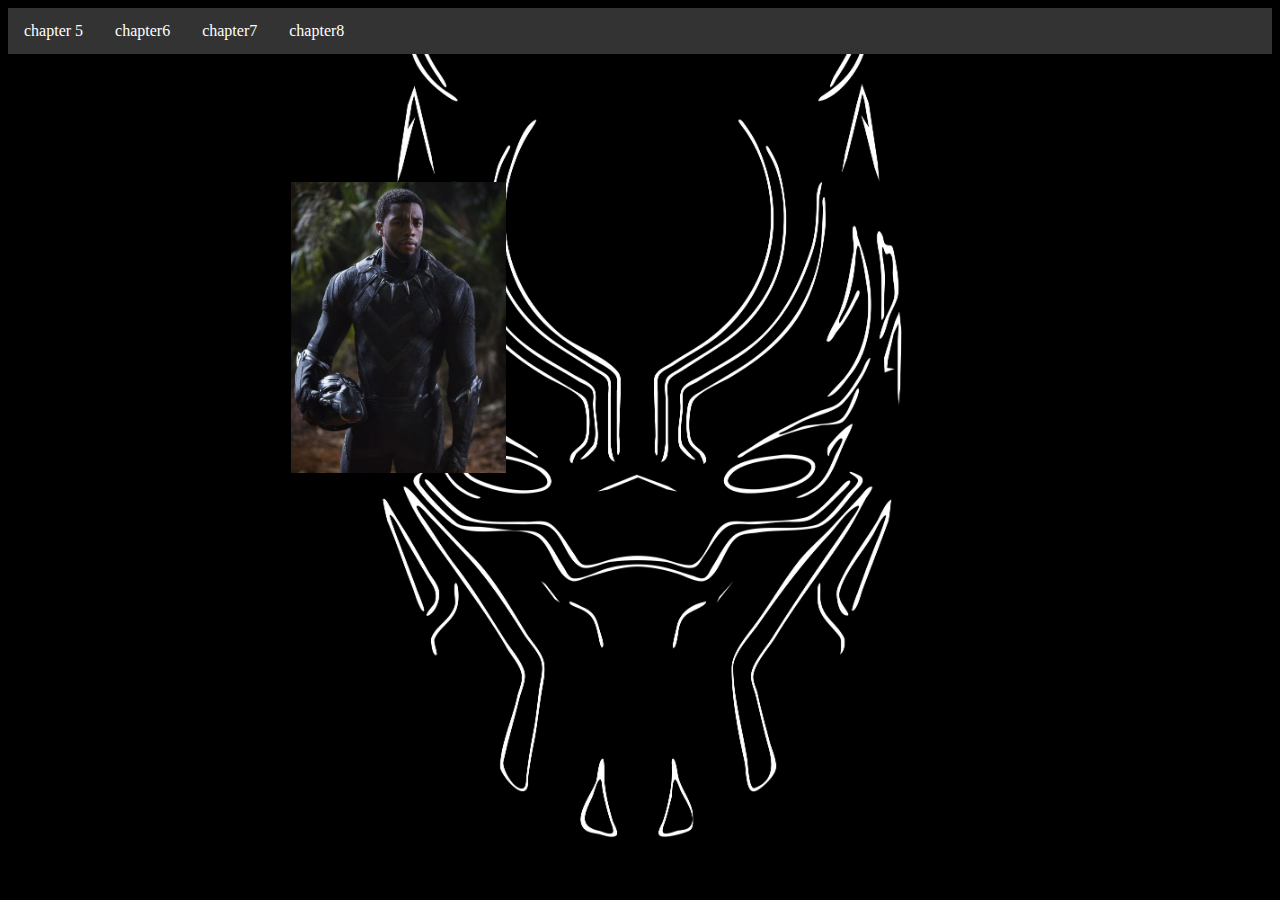
<file: index.html>
<!DOCTYPE html>
<html>

<head>

    <title>Page Title</title>

    <link rel="stylesheet" type="text/css" media="screen" href="index.css" />

</head>

<body>
    <ul>
        <li><a class="active" href="chapter 5/chapter5.html">chapter 5</a></li>
        <li><a href="chapter 6/chapter6.html">chapter6</a></li>
        <li><a href="chapter 7/chapter7.html">chapter7</a></li>
        <li><a href="chapter 8/chapter8.html">chapter8</a></li>
    </ul>

    <div id="pic">
        <img id="photo" src="images/636526458976202193-BlackPanther596d2f0946755.jpg" alt="bp photo" />
    </div>
</body>

</html>
</file>
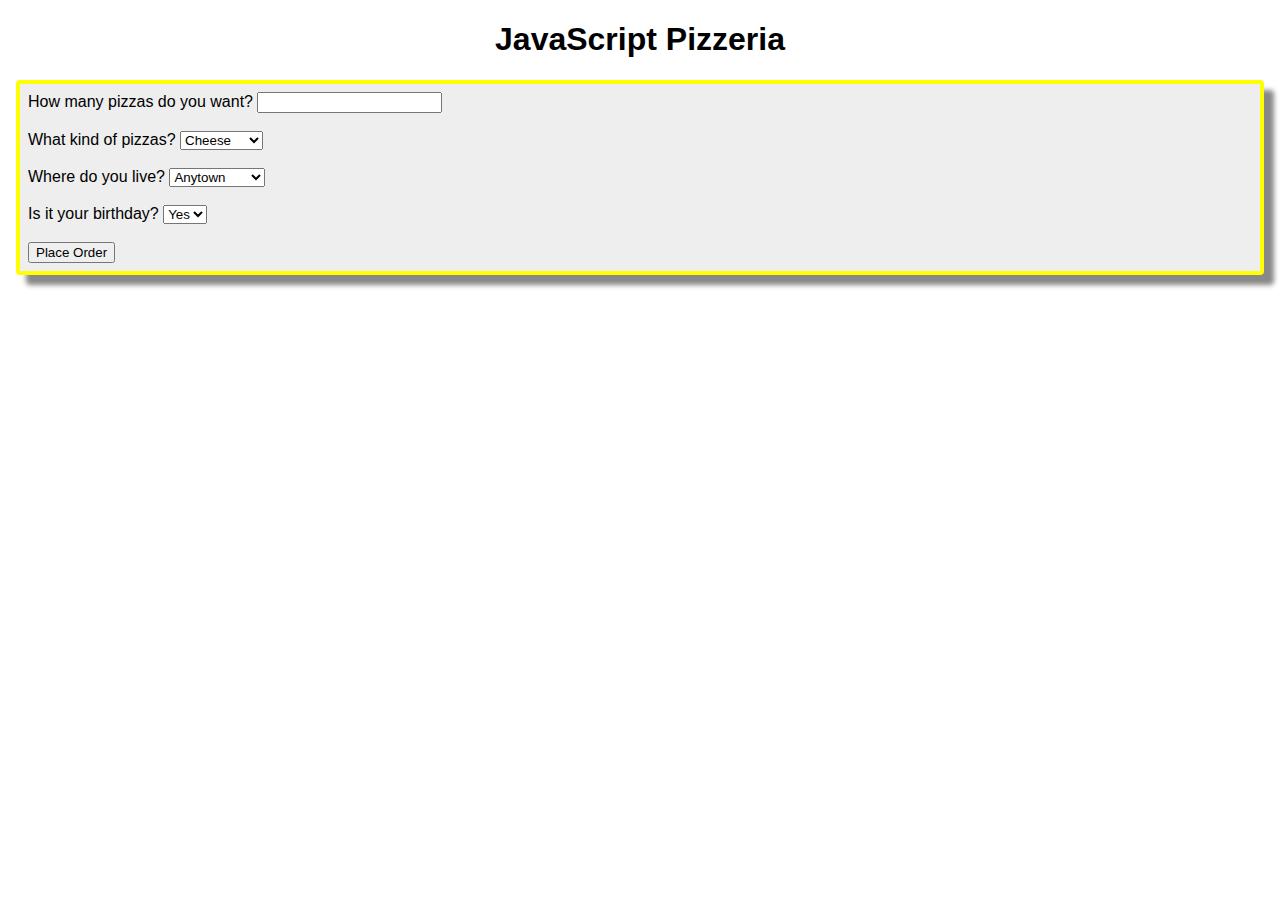
<file: chapter 14/index.html>
<!DOCTYPE html>
<html>

<head>
    <title>Page Title</title>

    <link rel="stylesheet" type="text/css" media="screen" href="chapter14.css" />

</head>

<body>
    <h1>JavaScript Pizzeria</h1>

    <div id="orderForm">
        <label>How many pizzas do you want?
        <input type="number" id="numPizzas" />
    </label>
        <br />
        <br />
        <label>What kind of pizzas?
        <select id="typePizza">
            <option value="cheese">Cheese</option>
            <option value="pepperoni">Pepperoni</option>
            <option value="supreme">Supreme</option>
        </select>
    </label>
        <br />
        <br />
        <label>Where do you live?
        <select id="deliveryCity">
            <option value="Anytown">Anytown</option>
            <option value="Sacramento">Sacramento</option>
            <option value="Beverly Hills">Beverly Hills</option>
        </select>
    </label>
        <br />
        <br />
        <label>Is it your birthday?
        <select id="birthday">
            <option value="yes">Yes</option>
            <option value="no">No</option>
        </select>
    </label>
        <br />
        <br />
        <button type="button" id="placeOrder">Place Order</button>
    </div>
    <div id="displayTotal"></div>
    <script src="chapter14.js"></script>
</body>

</html>
</file>
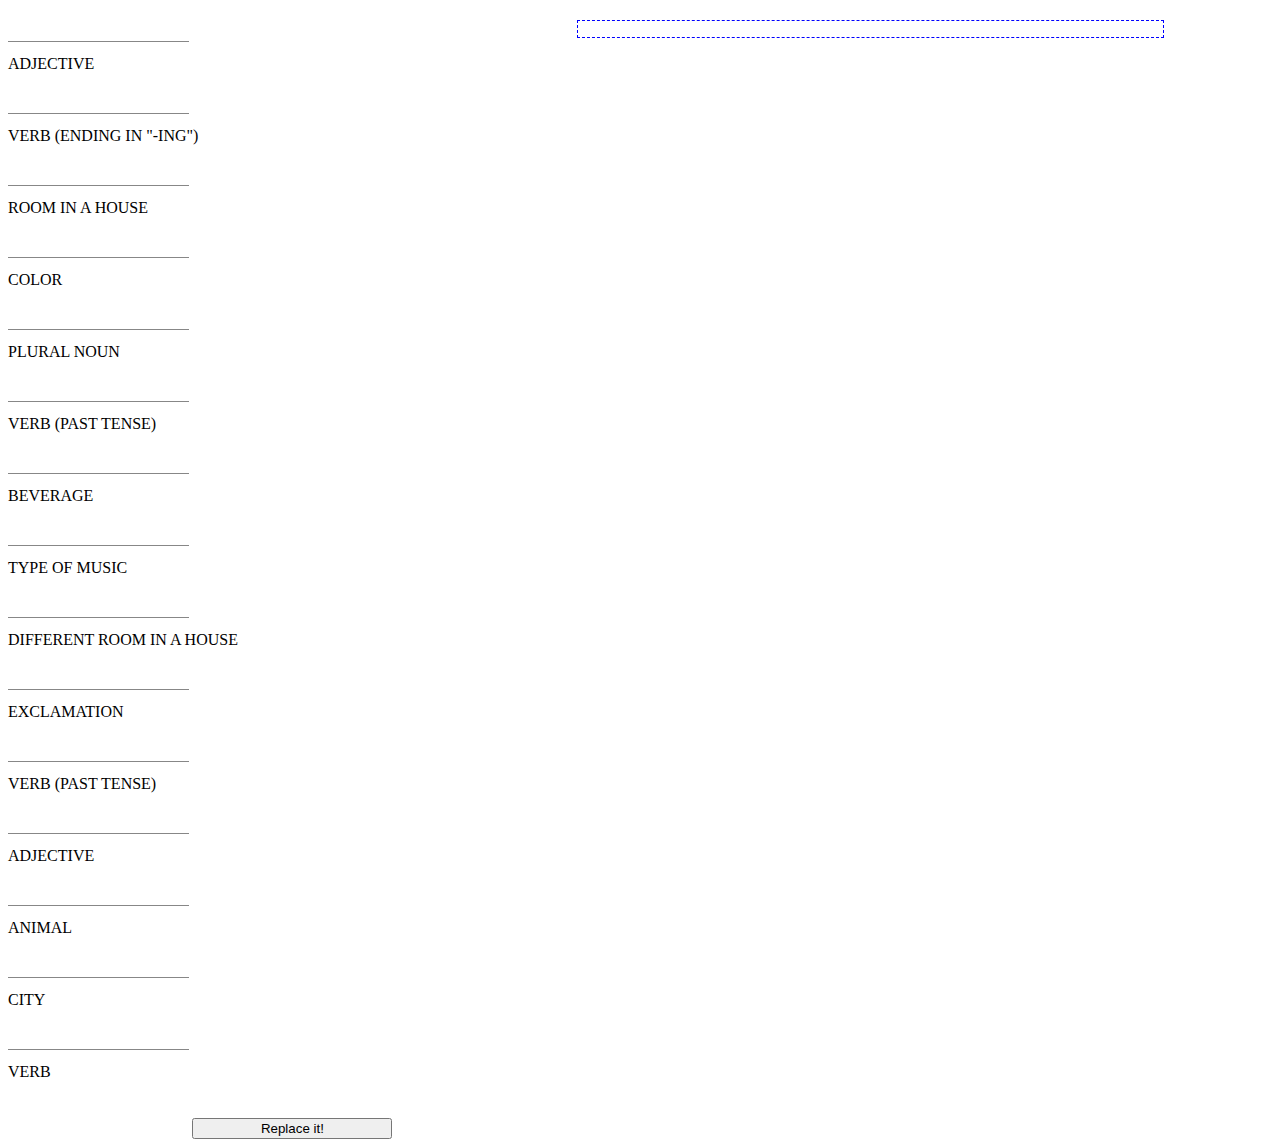
<file: chapter 10/chapter10.html>
<html>

<head>

    <title>Page Title</title>

    <link rel="stylesheet" type="text/css" media="screen" href="chapter10.css" />

</head>

<body>
    <div id="inputWords">
        <ul>
            <li><input type="text" id="adj1" /><br>Adjective</li>
            <li><input type="text" id="verbIng" /><br>Verb (ending in "-ing")</li>
            <li><input type="text" id="roomInHouse" /><br>Room in a house</li>
            <li><input type="text" id="color" /><br>Color</li>
            <li><input type="text" id="nounPlural" /><br>Plural noun</li>
            <li><input type="text" id="pastVerb" /><br>Verb (past tense)</li>
            <li><input type="text" id="beverage" /><br>Beverage</li>
            <li><input type="text" id="musicType" /><br>Type of music</li>
            <li><input type="text" id="diffRoom" /><br>Different Room in a house</li>
            <li><input type="text" id="exclamation" /><br>Exclamation</li>
            <li><input type="text" id="pastVerb2" /><br>Verb (past tense)</li>
            <li><input type="text" id="adjDance" /><br>Adjective</li>
            <li><input type="text" id="animal" /><br>Animal</li>
            <li><input type="text" id="city" /><br>City</li>
            <li><input type="text" id="verb" /><br>Verb</li>
        </ul>
        <div id="buttonDiv">
            <button id="replaceButton">Replace it!</button>
        </div>
    </div>

    <div id="story"></div>



    <script src="chapter10.js"></script>
</body>

</html>
</file>
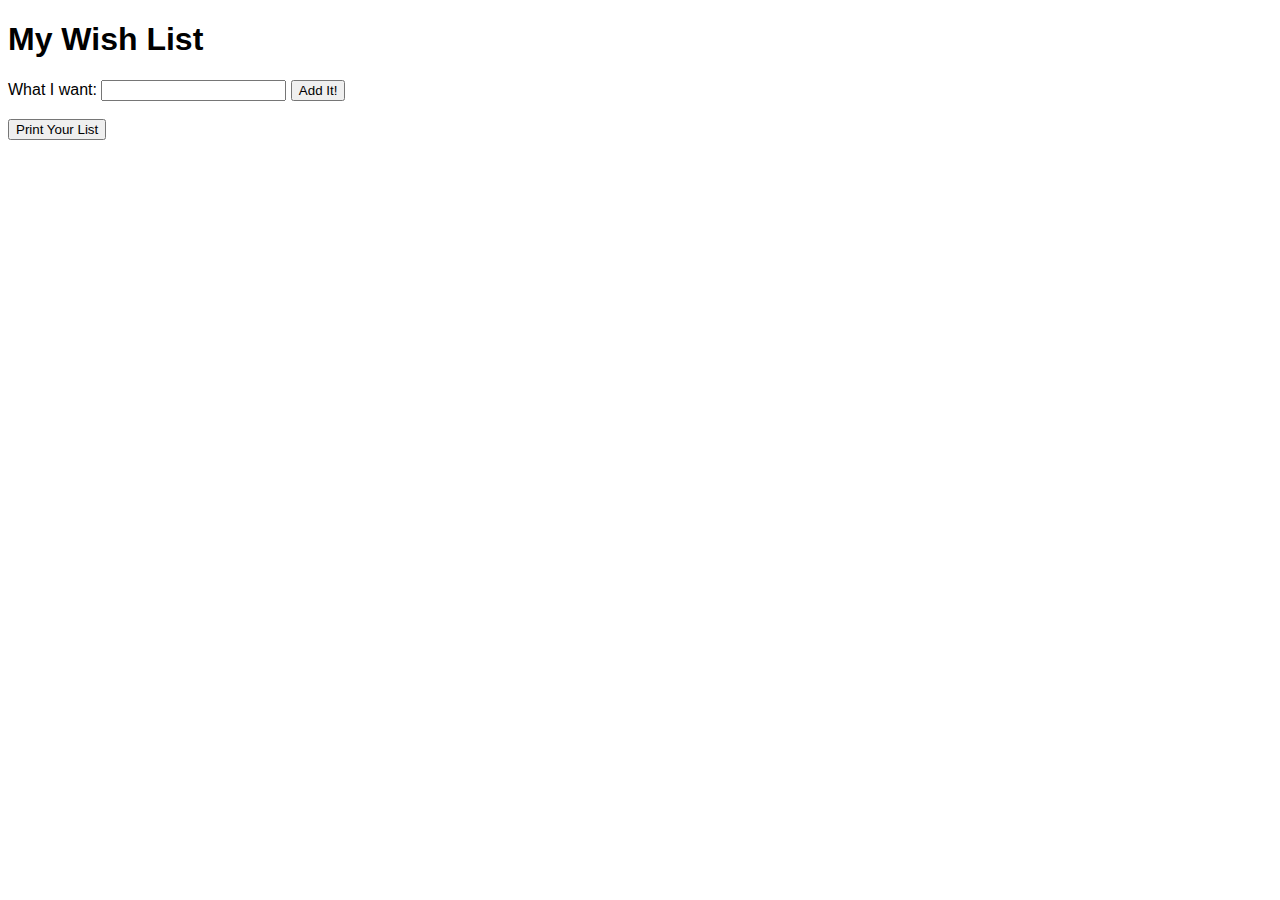
<file: chapter 13/chapter13.html>
<!DOCTYPE html>
<html>

<head>

    <title>Page Title</title>

    <link rel="stylesheet" type="text/css" media="screen" href="chapter13.css" />

</head>

<body>
    <div id="listPage">

        <h1>My Wish List</h1>

        <div id="formArea">
            <label>What I want:
                    <input type="text" id="iWant" />
                </label>
            <button type="button" id="addIt">Add It!</button>
            <br>
            <br>
            <button type="button" id="printable">Print Your List</button>
        </div>
        <ul id="wishList"></ul>
    </div>
    <script src="chapter13.js"></script>
</body>

</html>
</file>
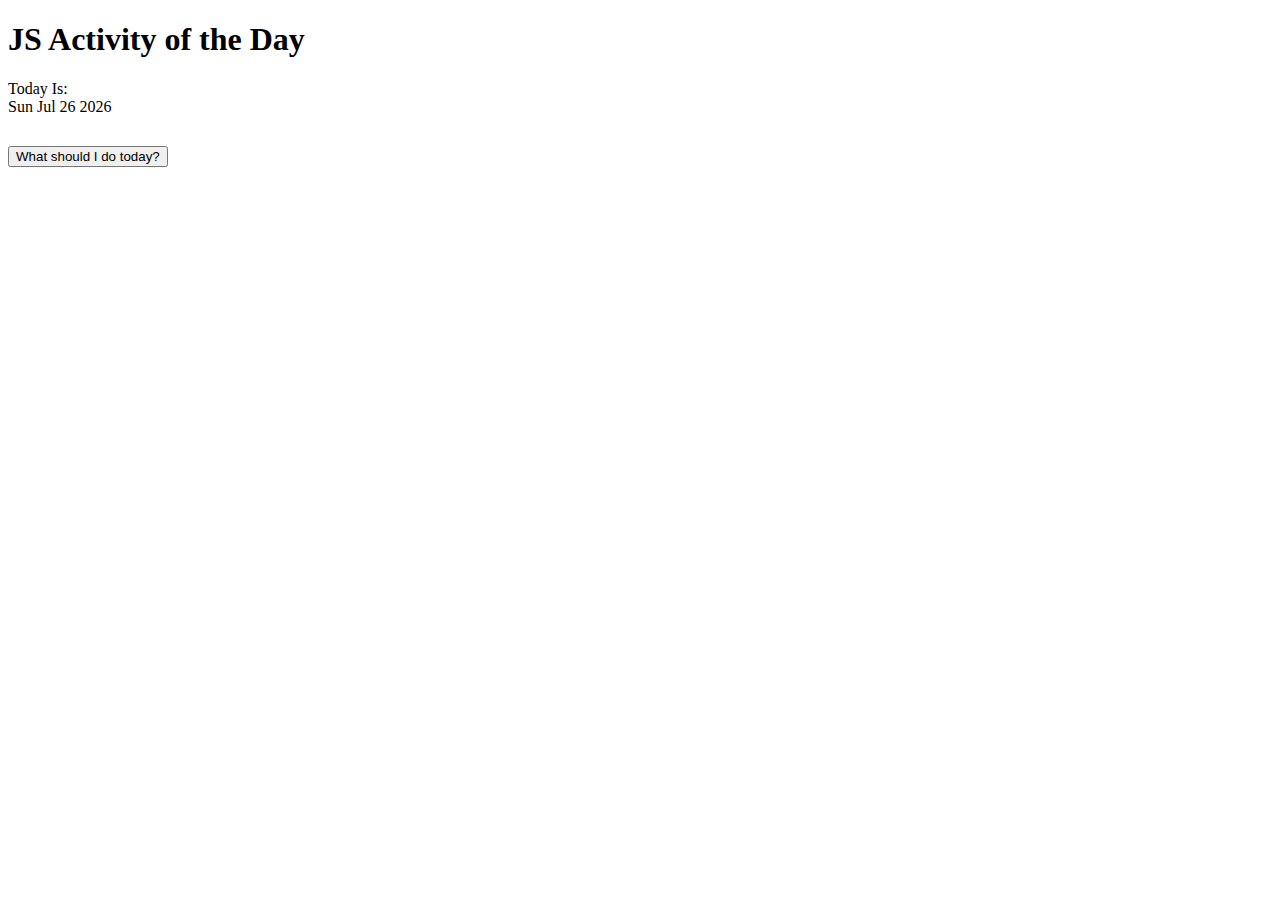
<file: chapter 15/chapter15.html>
<!DOCTYPE html>
<html>

<head>
    <title>Page Title</title>
    <link rel="stylesheet" type="text/css" media="screen" href="chapter15.css" />
</head>

<body>
    <h1>JS Activity of the Day</h1>
    Today Is:
    <div id="todaysdate"></div>
    <div id="buttonBox">
        <button id="whattodo" type="button">What should I do today?</button>
    </div>
    <div id="thingToDo"></div>
    <script src="chapter15.js"></script>
</body>

</html>
</file>
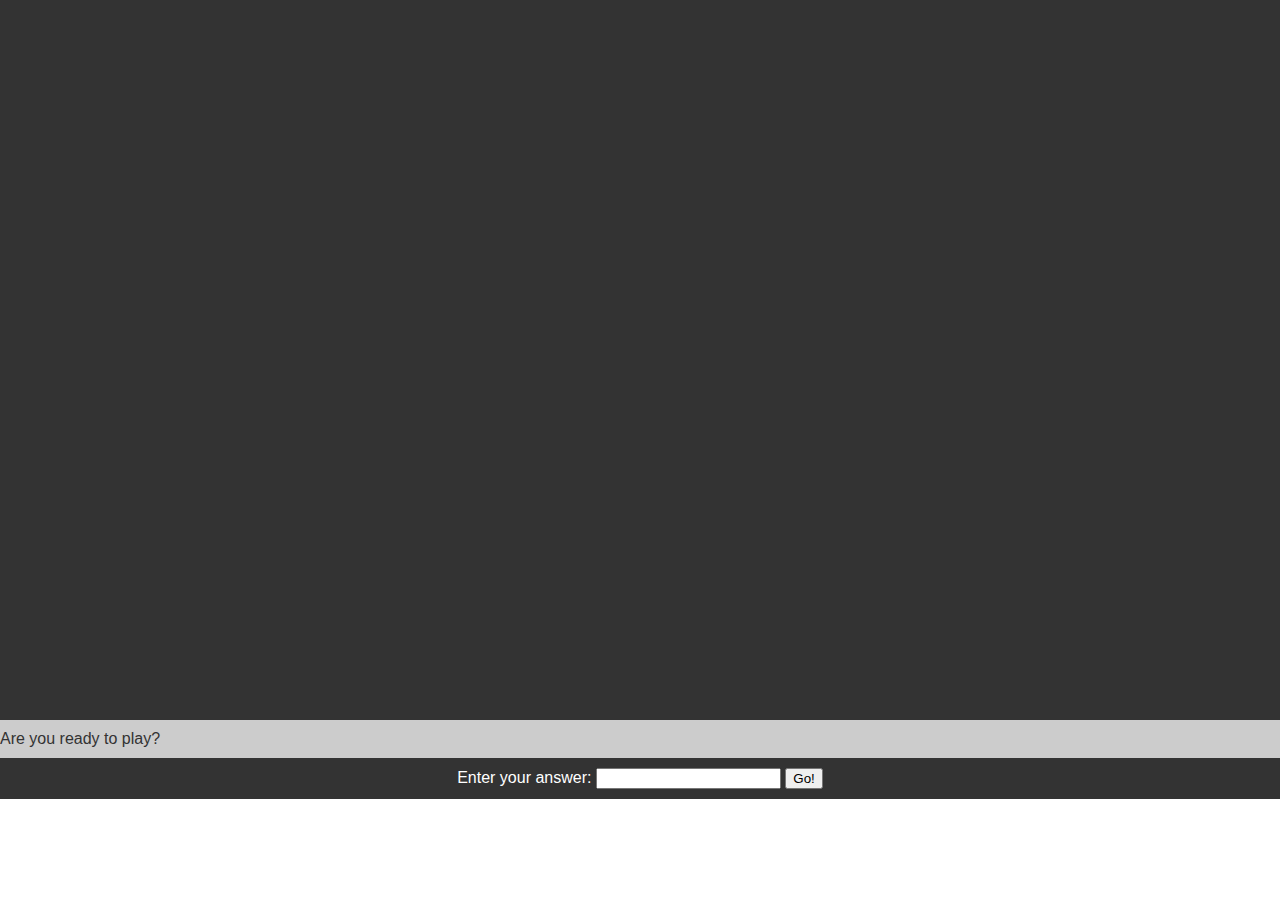
<file: chapter 16/chapter16.html>
<!DOCTYPE html>
<html>

<head>

    <title>Page Title</title>
    <link rel="stylesheet" type="text/css" media="screen" href="chapter16.css" />

</head>

<body>

    <div id="story"></div>
    <div id="siteFooter">
        <div id="question"></div>
        <div id="answer">Enter your answer:
            <input type="text" id="yourAnswer" />
            <button type="button" id="submit">Go!</button>
        </div>
    </div>
    <!-- everything under here is hidden using CSS so that we can display it later using JavaScript -->
    <div class="storyPart" id="answer01">
        <p>You are the captain of a spaceship named "The Flying Hippo." One day, you're working on tuning up your ship's engines when you get an urgent message on your space phone:</p>
        <p>"Captain, one of our Mars robots is sick. We need you to go to Mars immediately and retrieve it so that we can fix it and download the results of its important experiments."</p>
        <p>You remember that you're supposed to go to a meeting of the Space Scouts tonight, and you were really looking forward to it. But, on the other hand, the other Space Scouts would understand that this mission is very important.</p>
        <p>What do you do? Go to Mars, or stay home?</p>
    </div>
    <div class="storyPart" id="answer02">
        <p>Answer Yes when you're ready!</p>
    </div>
    <div class="storyPart" id="err0">
        <p>Please answer yes or no.</p>
    </div>
    <div class="storyPart" id="answer11">
        <p>Great choice! Mars is lovely this time of year (or, during the time of the year when you'll arrive, about 260 days from now!).</p>
        <p>You pack up your things and prepare enough food for the journey, then take off!</p>
        <p>Launch goes smoothly and you sit back, put on your headphones, and prepare for a relaxing trip.</p>
        <p>A week later, things are going great. There's nothing for you to do except read, listen to music, and watch movies. Just then, you hear a strange sound.</p>
        <p>"meow."</p>
        <p>It sounds like Gizmo, your cat! She must have snuck aboard while you were packing!</p>
        <p>You're happy to have the company, but you didn't pack enough food for the both of you, and there certainly isn't a grocery store on the way to Mars.</p>
        <p>You have a choice: risk running out of food on the return trip, or turn around now and go home. What will you do?</p>
    </div>
    <div class="storyPart" id="answer12">
        <p>You decide to stay home. They'll get someone else to fly to Mars. Besides, you heard that they're going to have free pizza at the Space Scouts meeting!</p>
    </div>
    <div class="storyPart" id="err1">
        <p>Please answer Mars or Earth.</p>
    </div>
    <div class="storyPart" id="answer21">
        <p>You decide to risk it. The journey is long, and you give sweet Gizmo half your food, knowing that you may not survive the return trip, but the Flying Hippo can carry the robot home without you, and at least the important experimental data (and
            Gizmo, of course) will be safe.</p>
        <p>When you arrive at Mars, you quickly locate the sick robot. But, you also discover something else: a large ice chest full of delicious sandwiches! The last repair crew to visit the robot must have left this here! You unwrap one of the sandwiches
            and carefully take a bite. Peanut butter! Your favorite! Gizmo's favorite too!</p>
        <p>You pack up the sandwiches and the sick robot and begin the trip home, knowing that there's now more than enough food for both you and Gizmo.</p>
    </div>
    <div class="storyPart" id="answer22">
        <p>Let someone else get the robot. You turn the Flying Hippo around and head home.</p>
        <p>When you get back to the spaceport, you open the door to exit your spaceship and your boss is standing outside.</p>
        <p>You apologize and explain the whole thing to him about how there wouldn't have been enough food.</p>
        <p>Steam comes out of your boss's mechanical head as he tells you that there are always plenty of sandwiches on Mars, and that you would have been just fine if you had completed your mission. He fires you. You pick up Gizmo and start walking home.</p>
        <p>Oh well, at least you still have Gizmo!</p>
    </div>
    <div class="storyPart" id="err2">
        <p>Please answer Risk It or Go Home.</p>
    </div>

    <script src="chapter16.js"></script>
</body>

</html>
</file>
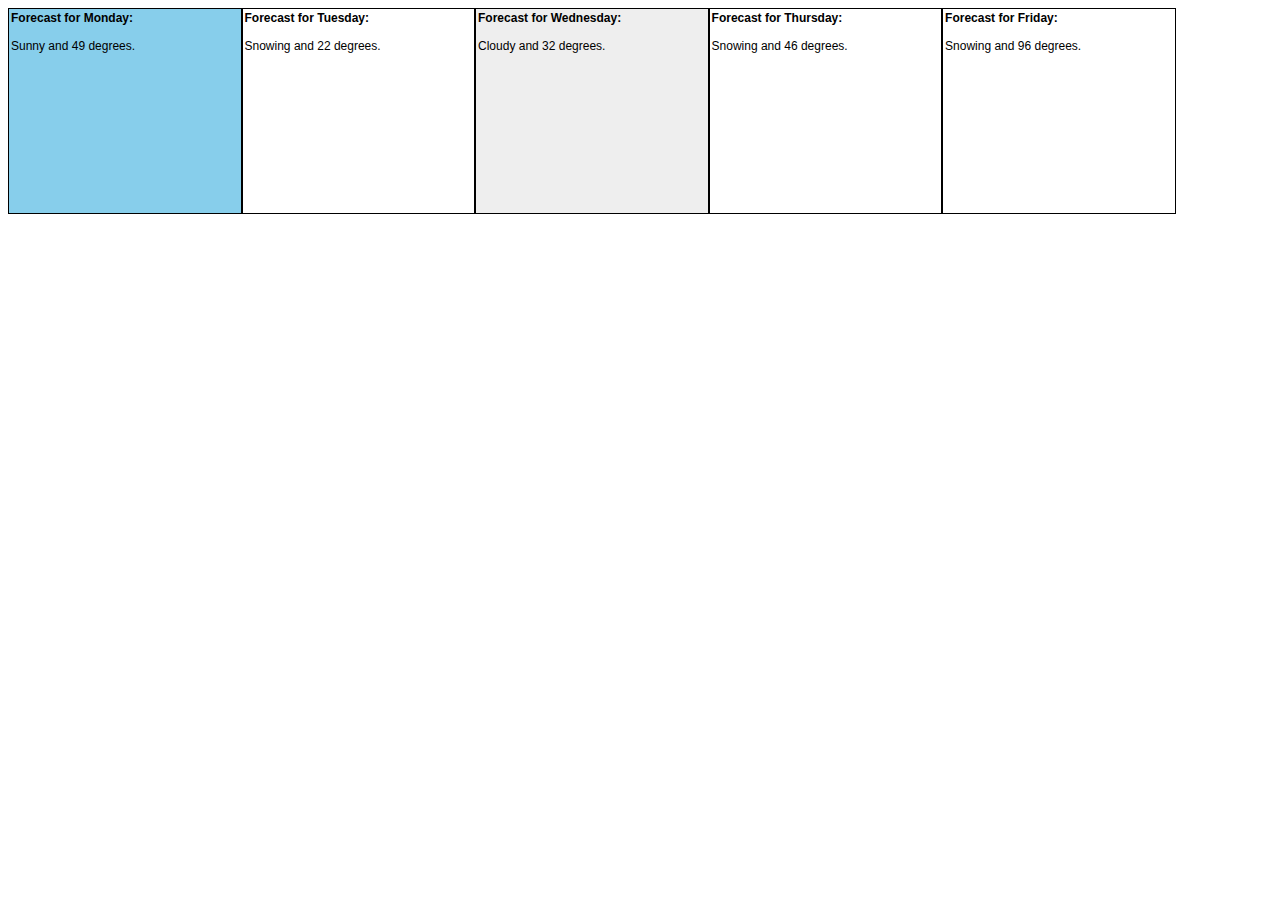
<file: chapter 17/chapter17.html>
<!DOCTYPE html>
<html>

<head>
    <title>Page Title</title>
    <link rel="stylesheet" type="text/css" media="screen" href="chapter17.css" />
</head>

<body>
    <div id="5DayWeather"></div>
    <script src="chapter17.js"></script>
</body>

</html>
</file>
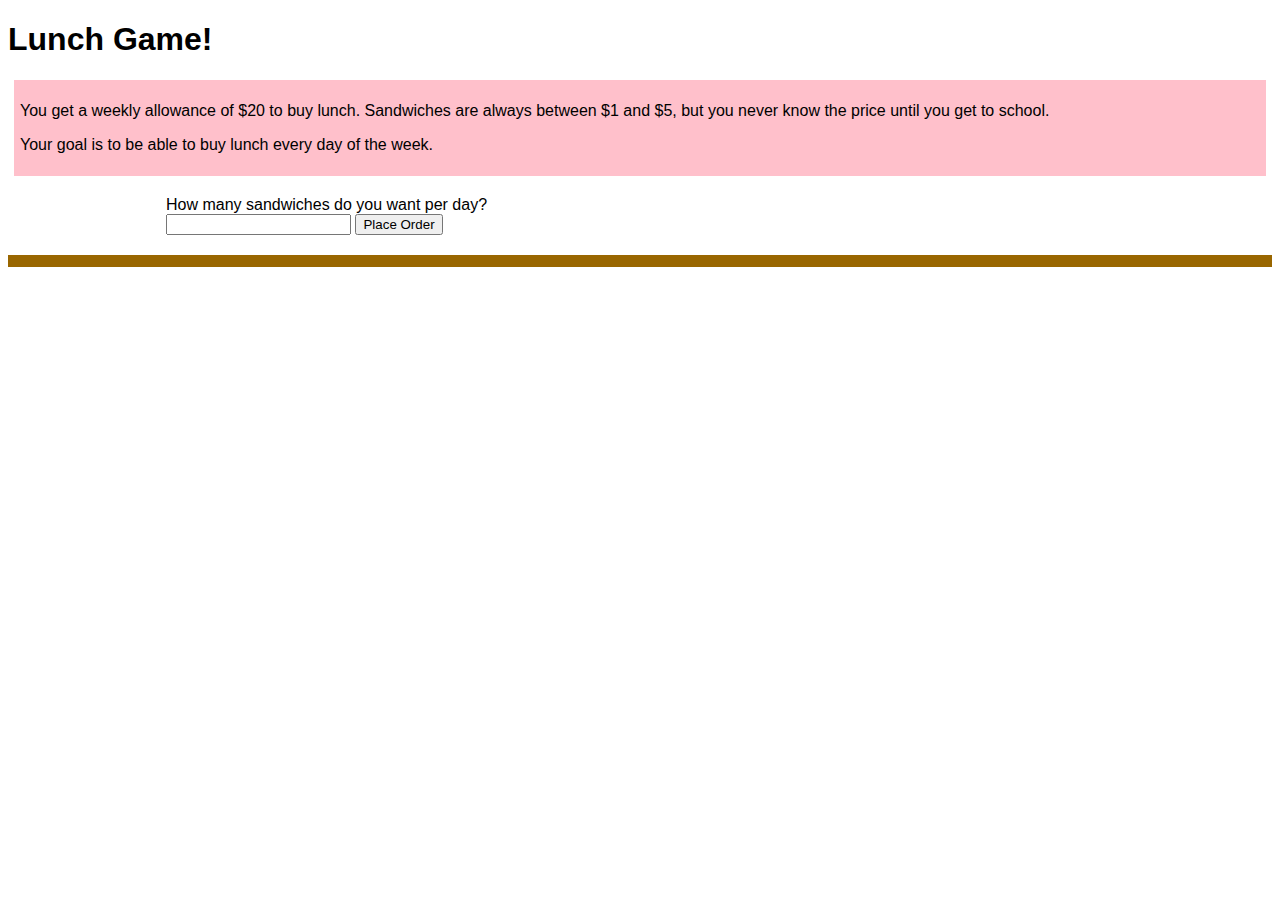
<file: chapter 18/chapter18.html>
<!DOCTYPE html>
<html>

<head>
    <title>Page Title</title>
    <link rel="stylesheet" type="text/css" media="screen" href="chapter18.css" />

</head>

<body>
    <h1>Lunch Game!</h1>

    <div id="instructions">
        <p>You get a weekly allowance of $<span id="money"></span> to buy lunch. Sandwiches are always between $1 and $5, but you never know the price until you get to school.</p>
        <p>Your goal is to be able to buy lunch every day of the week.</p>
    </div>
    <div id="orderForm">
        <label>How many sandwiches do you want per day?
                <br />
                <input type="number" id="numSandwiches" />
            </label>
        <button type="button" id="placeOrder">Place Order</button>
    </div>
    <div id="receipt"></div>
    <script src="chapter18.js"></script>
</body>

</html>
</file>
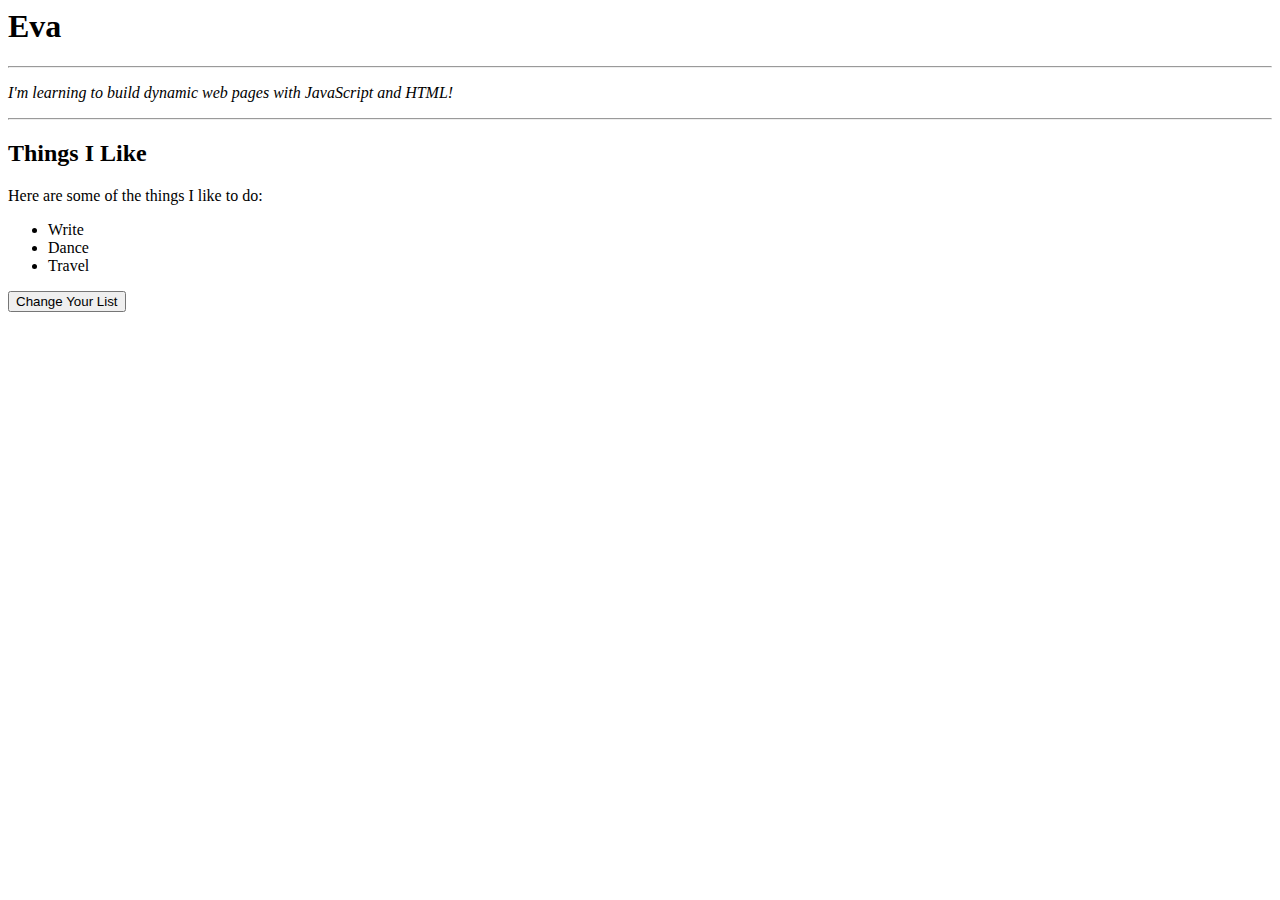
<file: chapter 5/chapter5.html>
<html>

<head>
    <title>My Grocery List</title>
</head>

<body>
    <h1 id="myName">Eva</h1>
    <hr>
    <p id="aboutMe"><em>I'm learning to build dynamic web
        pages with JavaScript and HTML!</em></p>
    <hr>
    <h2>Things I Like</h2>
    <p>Here are some of the things I like to do:</p>
    <ul>
        <li id="firstThing">Write</li>
        <li id="secondThing">Dance</li>
        <li id="thirdThing">Travel</li>
    </ul>

    <button id="changeList" type="button">
            Change Your List
            </button>
    <script src="chapter5.js"></script>
</body>

</html>
</file>
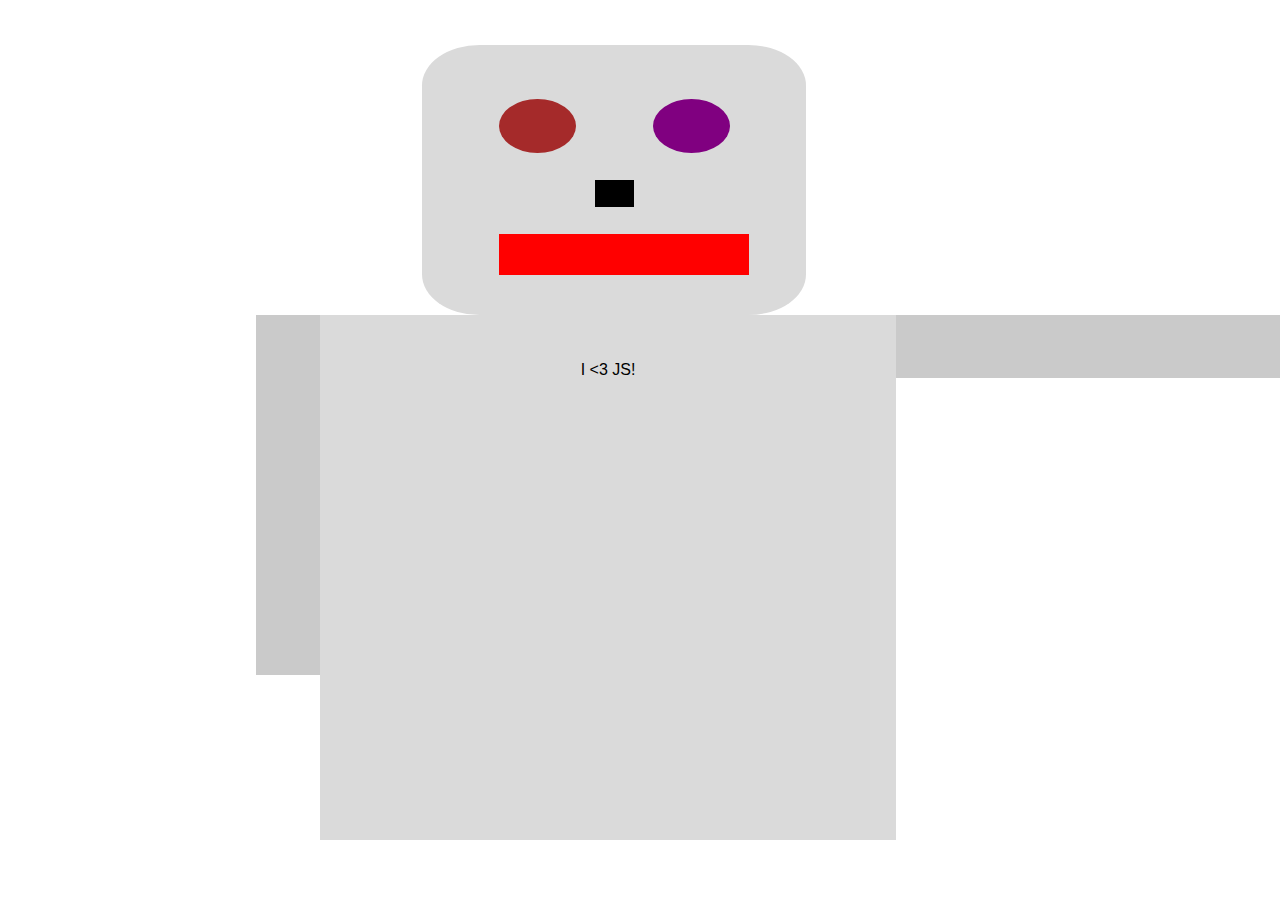
<file: chapter 7/chapter7.html>
<!DOCTYPE html>
<html>

<head>
    <title>Page Title</title>
    <link rel="stylesheet" type="text/css" media="screen" href="chapter7.css" />

</head>

<body>
    <div id="robot">
        <div id="head">
            <div class="eye" id="righteye"></div>
            <div class="eye" id="lefteye"></div>
            <div id="nose"></div>
            <div id="mouth"></div>
        </div>
        <div class="arm" id="rightarm"></div>
        <div id="body">
            <p>I &lt;3 JS!</p>
        </div>
        <div class="arm" id="leftarm"></div>
    </div>

    <script src="chapter7.js"></script>
</body>

</html>
</file>
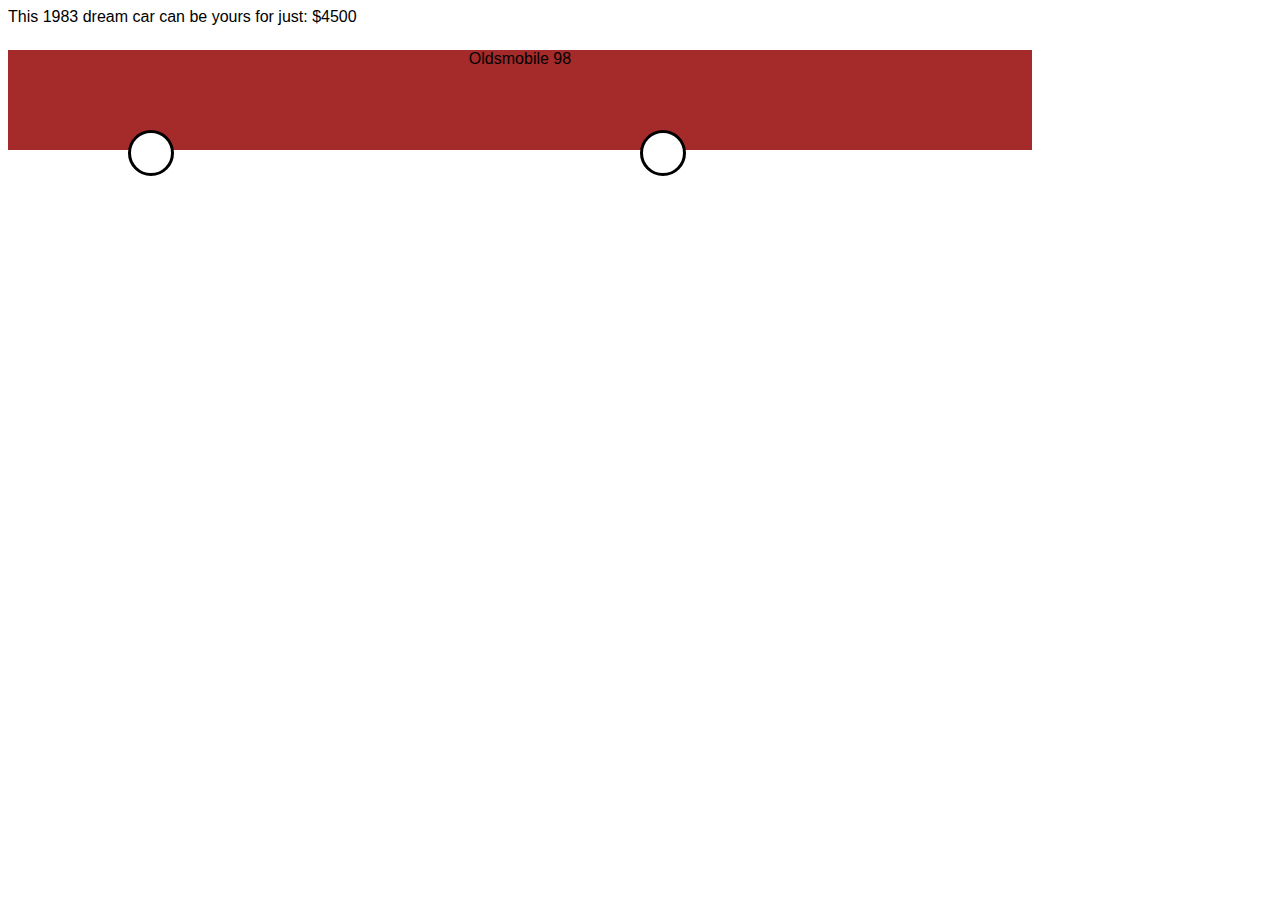
<file: chapter 8/chapter8.html>
<!DOCTYPE html>
<html>

<head>

    <title>Page Title</title>

    <link rel="stylesheet" type="text/css" media="screen" href="chapter8.css" />

</head>

<body>
    <div id="car">
        This <span id="modelyear"></span> dream car can be yours for just: $<span id="pricetag"></span>
        <div id="body">
        </div>
        <div id="frontwheel"></div>
        <div id="backwheel"></div>
    </div>
    <script src="chapter8.js"></script>
</body>

</html>
</file>
<file: index.css>
html {
    background: url(images/hecrzw5cetf01.png) no-repeat center center fixed;
    -webkit-background-size: cover;
    -moz-background-size: cover;
    -o-background-size: cover;
    background-size: cover;
}

#photo {
    height: 291px;
    width: 215px;
    padding-left: 283px;
    padding-top: 128px;
}

ul {
    list-style-type: none;
    margin: 0;
    padding: 0;
    overflow: hidden;
    background-color: #333;
}

li {
    float: left;
}

li a {
    display: block;
    color: white;
    text-align: center;
    padding: 14px 16px;
    text-decoration: none;
}

li a:hover {
    background-color: #111;
}
</file>
<file: chapter 14/chapter14.css>
body {
    font-family: Arial, sans-serif;
}

h1 {
    text-align: center;
}

#orderForm {
    background-color: #eeeeee;
    border: 4px solid yellow;
    border-radius: 4px;
    padding: 8px;
    margin: 8px;
    box-shadow: 10px 10px 5px #888888;
}
</file>
<file: chapter 10/chapter10.css>
body {
    font-family: "Comic Sans MS";
}

#inputWords {
    float: left;
    width: 45%;
}

ul {
    list-style-type: none;
    padding: 0px;
    margin: 0px;
}

li {
    line-height: 2em;
    text-transform: uppercase;
    margin-top: 8px;
}

input[type=text] {
    border-width: 0 0 1px 0;
    border-color: #333;
}

#buttonDiv {
    text-align: center;
}

#replaceButton {
    margin-top: 30px;
    width: 200px;
}

#story {
    margin-top: 12px;
    width: 45%;
    border: 1px dashed blue;
    padding: 8px;
    float: left;
}

.replacement {
    text-decoration: underline;
    text-transform: uppercase;
}
</file>
<file: chapter 13/chapter13.css>
body {
    font-family: Arial, sans-serif;
}

#listPage.print {
    background-color: #FAF2AD;
    padding: 20px;
    font-family: cursive;
}

#listPage.print ul {
    margin: 10px 0px;
    padding: 0px;
    border-left: 4px double red;
}

#listPage.print li {
    list-style-type: none;
    margin: 0px -20px;
    padding-left: 26px;
    border-bottom: 1px solid blue;
    line-height: 36px;
    font-size: 24px;
    font-family: cursive;
}
</file>
<file: chapter 15/chapter15.css>
body {
    font-family: "Comic Sans MS";
}

#buttonBox {
    margin-top: 30px;
}

#thingToDo {
    margin-top: 20px;
    background-color: #dadada;
}
</file>
<file: chapter 16/chapter16.css>
* {
    margin: 0px;
}

html,
body {
    font-family: Arial, sans-serif;
    height: 100%;
    overflow: hidden;
}

#story {
    width: 100%;
    color: yellow;
    height: 80%;
    background-color: #333;
    overflow-y: scroll;
}

#site-footer,
.story:after {
    position: static;
    bottom: 0;
    height: 20%;
}

#question {
    padding: 10px 0;
    width: 100%;
    background-color: #CCC;
    color: #333;
}

#answer {
    padding: 10px 0;
    width: 100%;
    background-color: #333;
    color: #FFF;
    text-align: center;
    display: none;
}

.storyPart {
    display: none;
}

p {
    margin-top: 1em;
}
</file>
<file: chapter 17/chapter17.css>
#Monday,
#Tuesday,
#Wednesday,
#Thursday,
#Friday {
    width: 18%;
    height: 200px;
    float: left;
    border: 1px solid black;
    padding: 2px;
    font-family: sans-serif;
    font-size: 12px;
}

.Sunny {
    background-color: skyblue;
}

.Raining {
    background-color: lightgrey;
}

.Cloudy {
    background-color: #eee;
}

.Thunderstorm {
    background-color: #333;
    color: #fff;
}
</file>
<file: chapter 18/chapter18.css>
body {
    font-family: sans-serif;
}

#instructions {
    background-color: pink;
    padding: 6px;
    margin: 6px;
}

#orderForm {
    width: 75%;
    margin: 20px auto;
}

#receipt {
    background-color: #996600;
    color: yellow;
    padding: 6px;
}
</file>
<file: chapter 7/chapter7.css>
body {
    font-family: Arial;
}

p {
    font-size: 1em;
}

.eye {
    background-color: brown;
    width: 20%;
    height: 20%;
    border-radius: 50%;
}

.arm {
    background-color: #cacaca;
    position: absolute;
    top: 35%;
    width: 5%;
    height: 40%;
}

#head {
    width: 30%;
    height: 30%;
    border-radius: 15%;
    background-color: #dadada;
    position: absolute;
    left: 33%;
    top: 5%;
}

#righteye {
    position: absolute;
    left: 20%;
    top: 20%;
}

#lefteye {
    position: absolute;
    left: 60%;
    top: 20%;
}

#nose {
    position: absolute;
    left: 45%;
    top: 50%;
    width: 10%;
    height: 10%;
    background-color: black;
}

#mouth {
    position: absolute;
    width: 65%;
    height: 15%;
    left: 20%;
    top: 70%;
    background-color: red;
}

#body {
    position: absolute;
    left: 25%;
    top: 35%;
    width: 45%;
    height: 55%;
    background-color: #dadada;
    text-align: center;
    padding-top: 30px;
}

#rightarm {
    position: absolute;
    left: 20%;
}

#leftarm {
    position: absolute;
    left: 70%;
    width: 30%;
    height: 7%;
}
</file>
<file: chapter 8/chapter8.css>
#car {
    font-family: Arial;
}

#body {
    position: absolute;
    top: 50px;
    width: 80%;
    height: 100px;
    background-color: #000000;
    text-align: center;
}

#backwheel {
    position: absolute;
    left: 10%;
    top: 130px;
    background-color: #ffffff;
    border: 3px solid black;
    border-radius: 50%;
    width: 40px;
    height: 40px;
}

#frontwheel {
    position: absolute;
    left: 50%;
    top: 130px;
    background-color: #ffffff;
    border: 3px solid black;
    border-radius: 50%;
    width: 40px;
    height: 40px;
}
</file>
